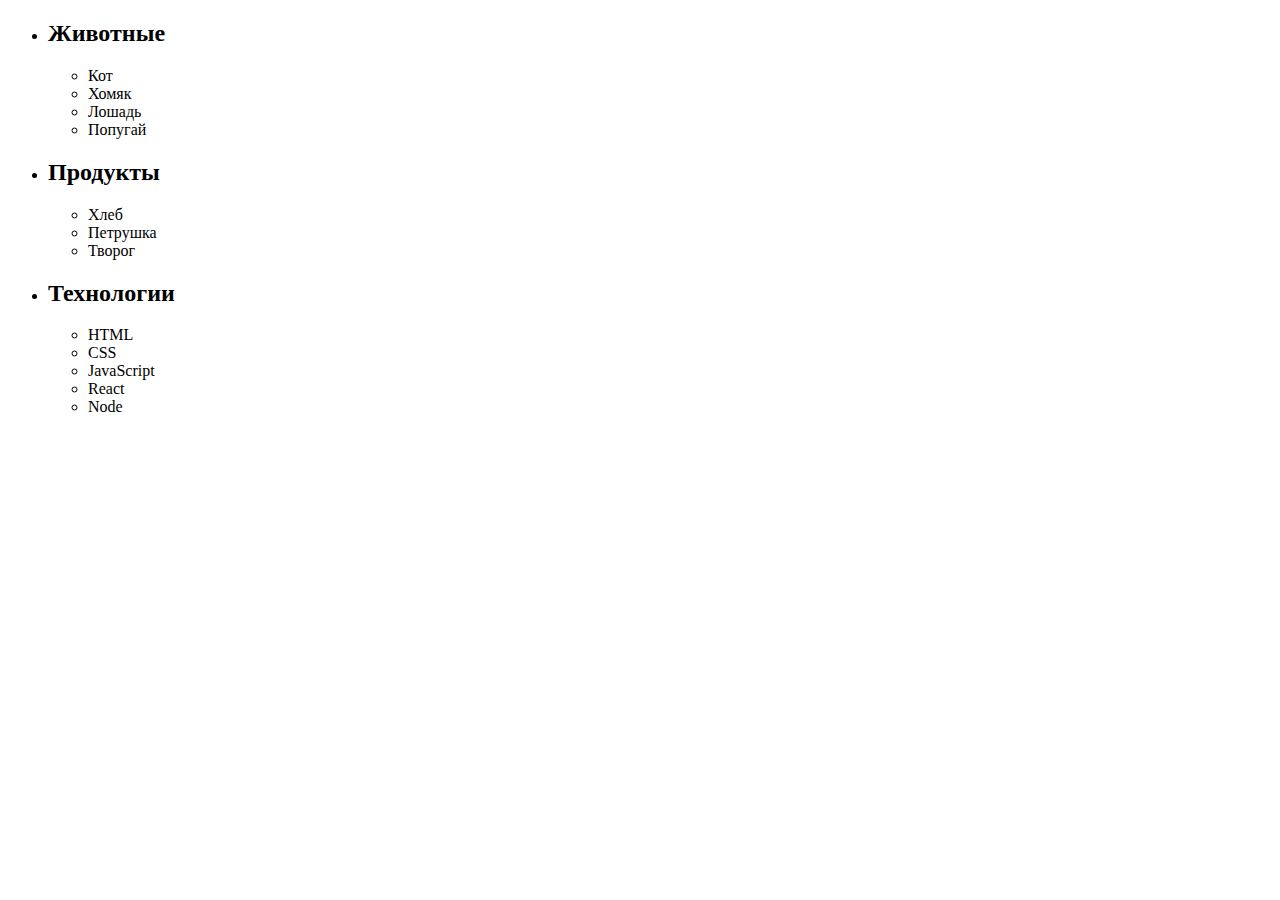
<file: task-1.html>
<!DOCTYPE html>
<html lang="en">
<head>
    <meta charset="UTF-8">
    <meta name="viewport" content="width=device-width, initial-scale=1.0">
    <title>Document</title>
</head>
<body>
    <ul id="categories">
        <li class="item">
          <h2>Животные</h2>
      
          <ul>
            <li>Кот</li>
            <li>Хомяк</li>
            <li>Лошадь</li>
            <li>Попугай</li>
          </ul>
        </li>
        <li class="item">
          <h2>Продукты</h2>
      
          <ul>
            <li>Хлеб</li>
            <li>Петрушка</li>
            <li>Творог</li>
          </ul>
        </li>
        <li class="item">
          <h2>Технологии</h2>
      
          <ul>
            <li>HTML</li>
            <li>CSS</li>
            <li>JavaScript</li>
            <li>React</li>
            <li>Node</li>
          </ul>
        </li>
      </ul>
    <script src="/js/task-1.js" type="module"></script>
</body>
</html>
</file>
